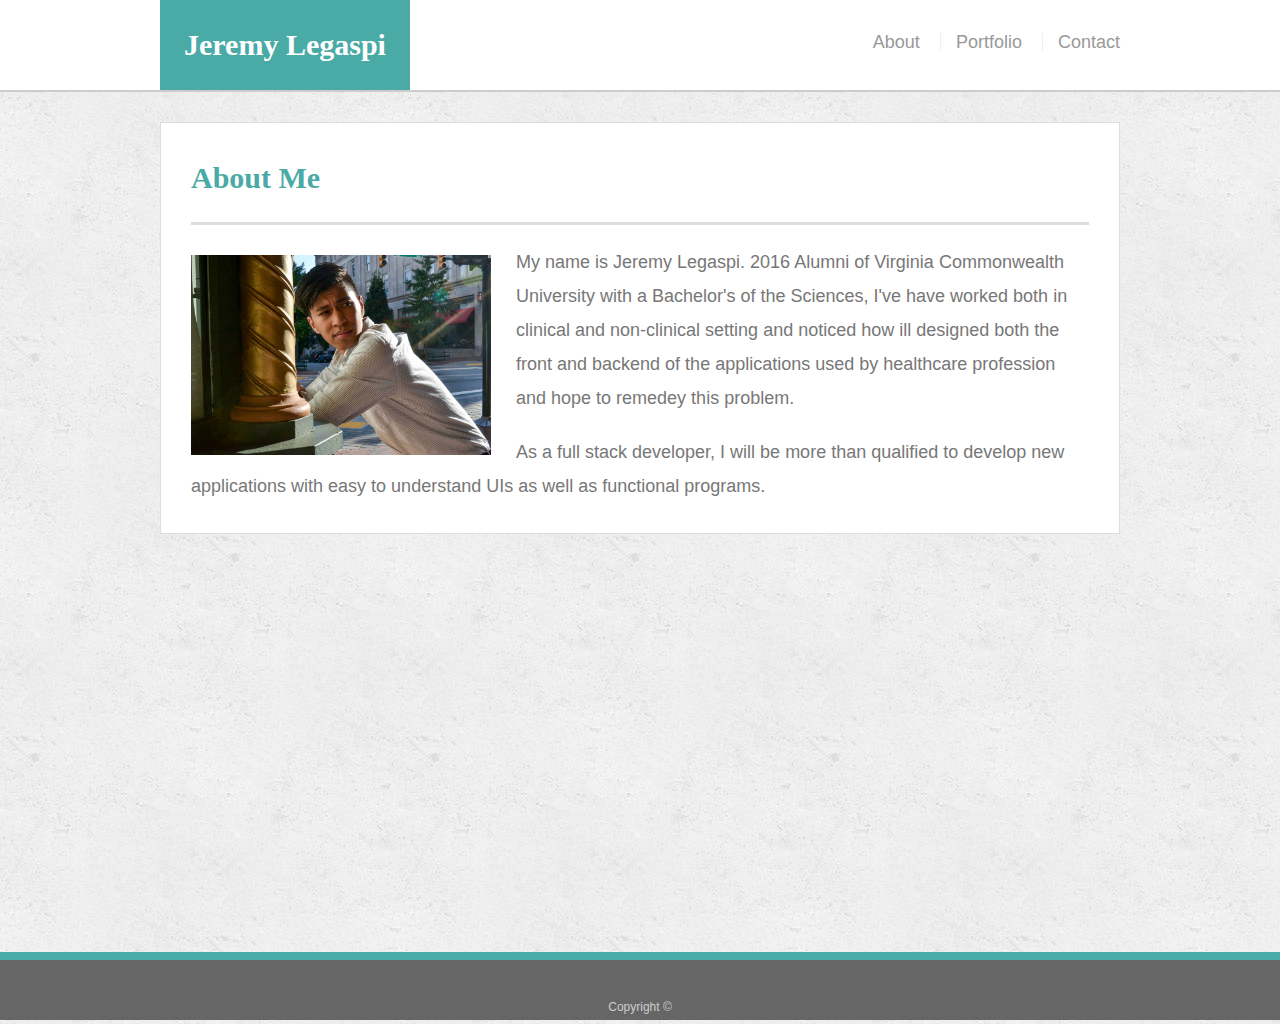
<file: index.html>
<!doctype html>
<html lang="en-us">

<head>
  <meta charset="UTF-8">
  <title>About | Jeremy Legaspi</title>
  <link rel="stylesheet" type="text/css" href="assets/css/reset.css">
  <link rel="stylesheet" type="text/css" href="assets/css/style.css">
</head>

<body>

  <header id="masthead">
    <div class="container">
      <a href="index.html" id="logo">Jeremy Legaspi</a>
      <nav>
        <ul class = "navbar">
          <a href="index.html">About</a>
          <a href="portfolio.html">Portfolio</a>
          <a href="contact.html">Contact</a>
        </ul>
      </nav>
    </div>
  </header>

  <div id="main-container" class="container">
    <section class="main-section">
      <h1>About Me</h1>

      <img src="assets/images/propic.jpeg" class="auth-image" alt="Your Name">

      <p>
        My name is Jeremy Legaspi. 2016 Alumni of Virginia Commonwealth University with a Bachelor's of the Sciences, I've have worked both in clinical and non-clinical setting and noticed how ill designed both the front and backend of the applications used by healthcare profession and hope to remedey this problem.  
      </p>

      <p>
        As a full stack developer, I will be more than qualified to develop new applications with easy to understand UIs as well as functional programs.
      </p>

    </section>

  </div>

  <footer>
    <div class="container">
      Copyright &copy; 
    </div>
  </footer>
</body>

</html>
</file>
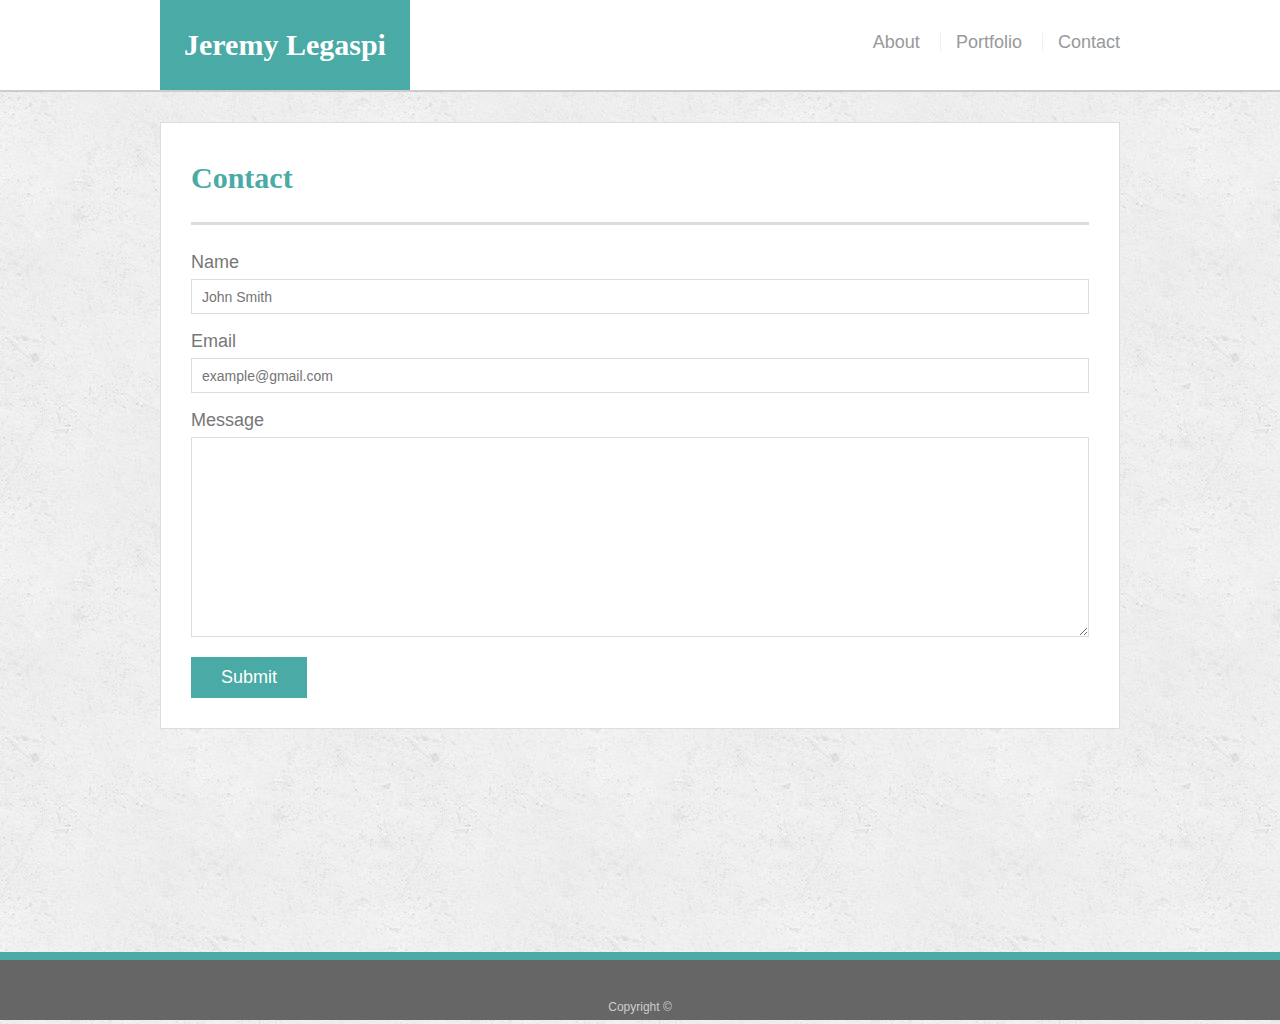
<file: contact.html>
<!doctype html>
<html lang="en-us">

<head>
  <meta charset="UTF-8">
  <title>Contact | Jeremy Legaspi</title>
  <link rel="stylesheet" type="text/css" href="assets/css/reset.css">
  <link rel="stylesheet" type="text/css" href="assets/css/style.css">
</head>

<body>

  <header id="masthead">
    <div class="container">
      <a href="index.html" id="logo">Jeremy Legaspi</a>
      <nav>
        <ul class = "navbar">
          <a href="index.html">About</a>
          <a href="portfolio.html">Portfolio</a>
          <a href="contact.html">Contact</a>
        </ul>
      </nav>
    </div>
  </header>

  <div id="main-container" class="container">
    <section class="main-section">
      <h1>Contact</h1>

      <form id="contact-form">
        <ul>
          <li>
            <label for="name">Name</label>
            <input type="text" id="name" name="name" placeholder="John Smith" required="required">
          </li>
          <li>
            <label for="email">Email</label>
            <input type="email" id="email" name="email" placeholder="example@gmail.com" required="required">
          </li>
          <li>
            <label for="message">Message</label>
            <textarea id="message" name="message" required="required"></textarea>
          </li>
        </ul>
        <input type="submit">
      </form>

    </section>

  </div>

  <footer>
    <div class="container">
      Copyright &copy; 
    </div>
  </footer>
</body>

</html>
</file>
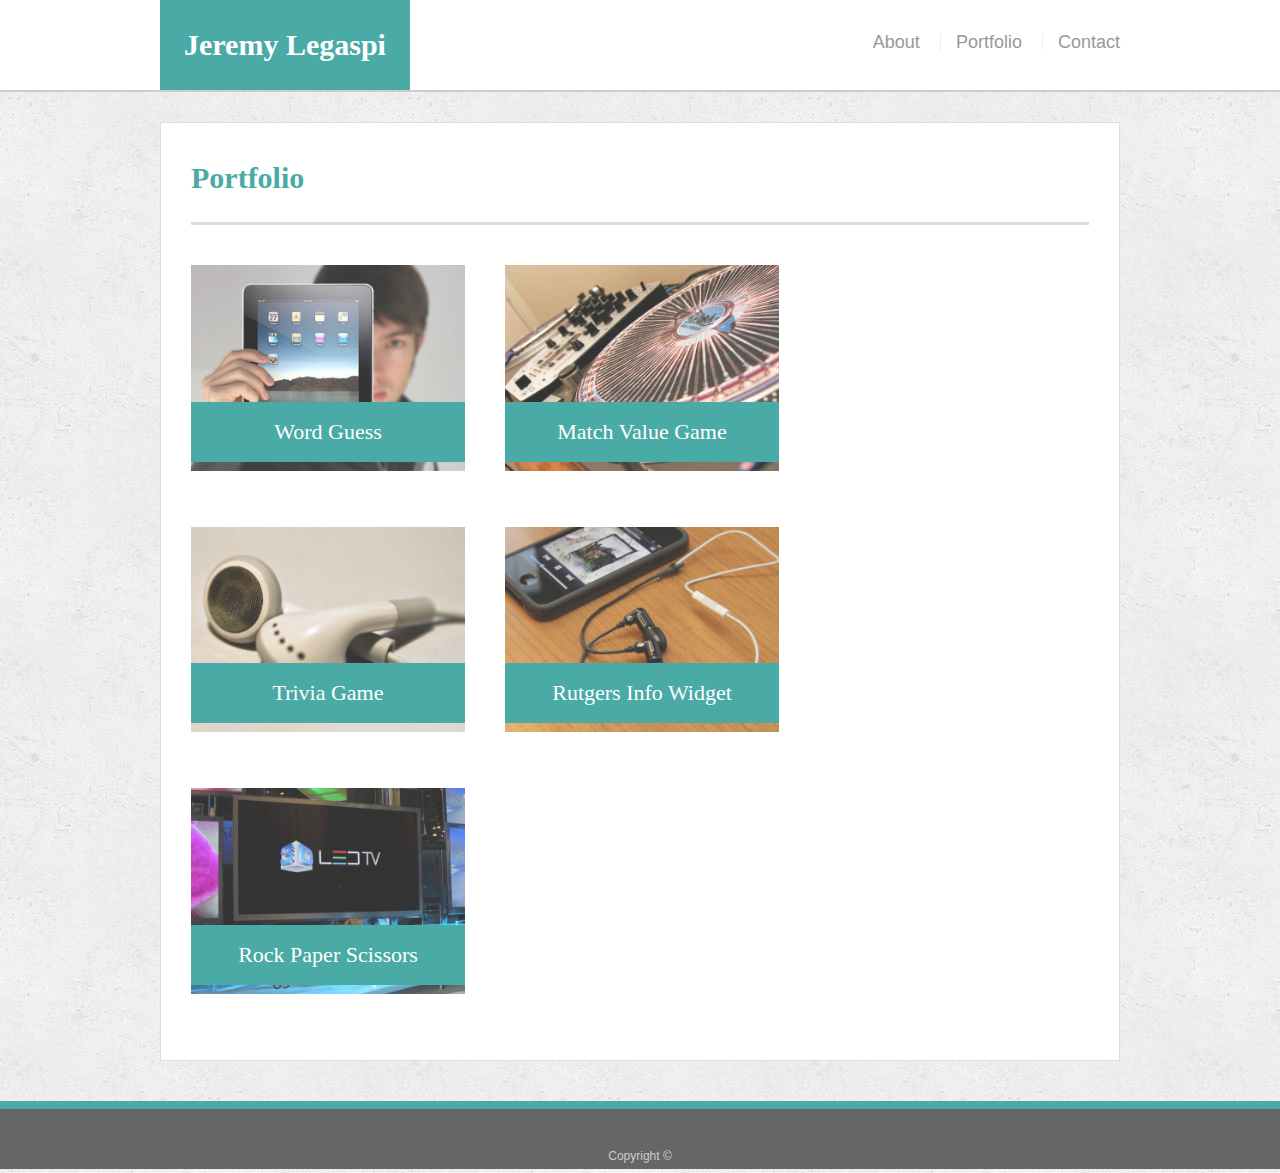
<file: portfolio.html>
<!doctype html>
<html lang="en-us">

<head>
  <meta charset="UTF-8">
  <title>Portfolio | Jeremy Legaspi</title>
  <link rel="stylesheet" type="text/css" href="assets/css/reset.css">
  <link rel="stylesheet" type="text/css" href="assets/css/style.css">
</head>

<body>

  <header id="masthead">
    <div class="container">
      <a href="index.html" id="logo">Jeremy Legaspi</a>
      <nav>
        <ul class = "navbar">
          <a href="index.html">About</a>
          <a href="portfolio.html">Portfolio</a>
          <a href="contact.html">Contact</a>
        </ul>
      </nav>
    </div>
  </header>

  <div id="main-container" class="container">
    <section class="main-section">
      <h1>Portfolio</h1>

      <div class="work">
        <img src="assets/images/technics-q-c-640-480-1.jpg" alt="Word Guess">
        
        <h3><a  href= "https://ijeli.github.io/game/" target="_blank" style="text-decoration:none; color: white;">Word Guess</a></h3>
      </div>
      <div class="work">
        <img src="assets/images/technics-q-c-640-480-2.jpg" alt="RPG Game">

        <h3><a  href= "https://ijeli.github.io/unit-4-game/" target="_blank" style="text-decoration:none; color: white;">Match Value Game</a></h3>
      </div>
      <div class="work">
        <img src="assets/images/technics-q-c-640-480-5.jpg" alt="Trivia Game">

        <h3><a  href= "https://ijeli.github.io/TriviaGame/" target="_blank" style="text-decoration:none; color: white;">Trivia Game</a></h3>
      </div>
      <div class="work">
        <img src="assets/images/technics-q-c-640-480-7.jpg" alt="Rutgers Info Widget">

        <h3>Rutgers Info Widget</h3>
      </div>
      <div class="work">
        <img src="assets/images/technics-q-c-640-480-9.jpg" alt="Rock Paper Scissors">

        <h3>Rock Paper Scissors</h3>
      </div>

    </section>

  </div>

  <footer>
    <div class="container">
      Copyright &copy; 
    </div>
  </footer>
</body>

</html>
</file>
<file: assets/css/style.css>
body {
  font-family: Arial, "Helvetica Neue", Helvetica, sans-serif;
  font-size: 18px;
  line-height: 34px;
  color: #777;
  background: url("../images/concrete_seamless.png");
}

* {
  box-sizing: border-box;
}

/* general */

.container {
  width: 100%;
  max-width: 960px;
  margin: 0 auto;
  clear: both;
}

h1,
h2,
h3,
p {
  margin-bottom: 20px;
}

p:last-child {
  margin-bottom: 0;
}

h1,
h2,
h3 {
  font-family: Georgia, Times, "Times New Roman", serif;
  font-weight: 700;
  color: #4aaaa5;
}

h1 {
  padding-bottom: 20px;
  font-size: 30px;
  line-height: 49px;
  border-bottom: 3px solid #ddd;
}

h2,
h3 {
  font-size: 22px;
}

/* header */

#masthead {
  position: static;
  z-index: 99;
  width: 100%;
  margin: 0 0 30px;
  overflow: auto;
  color: #fff;
  background: #fff;
  border-bottom: 2px solid #ccc;
}

#logo {
  float: left;
  width: 250px;
  height: 90px;
  font-family: Georgia, Times, "Times New Roman", serif;
  font-size: 30px;
  font-weight: 700;
  line-height: 90px;
  color: #fff;
  text-align: center;
  text-decoration: none;
  background: #4aaaa5;
}

.navbar li, .navbar a {
  display: inline-block; 
}

nav {
  float: right;
  margin-top: 25px;
}

nav a {
  display: inline-block;
  padding-left: 15px;
  margin-left: 15px;
  line-height: 18px;
  color: #999;
  text-decoration: none;
  border-left: 1px solid #efefef;
}

nav a:first-child {
  border-left: 0 none;
}

/* footer */

footer {
  padding: 30px 0;
  clear: both;
  font-size: 12px;
  color: #fff;
  color: #ccc;
  text-align: center;
  background: #666;
  border-top: 8px solid #4aaaa5;
  height: 50px;
}

h3, h2 {
  padding-bottom: 20px;
  margin-bottom: 15px;
  line-height: 22px;
  border-bottom: 2px solid #eee;
}

/* main */

#main-container {
  padding-top: 0px;
  min-height: calc(100vh - 70px);
}

.main-section {
  float: left;
  width: 100%;
  max-width: 960px;
  padding: 30px;
  margin: 0 0 40px;
  background: #fff;
  border: 1px solid #ddd;
}

/* portfolio page */

.work {
  position: relative;
  float: left;
  width: 274px;
  margin: 20px 0 25px;
  overflow: auto;
}

.work:nth-child(even) {
  margin-right: 40px;
}

.work img {
  width: 100%;
  border: 0 none;
  opacity: 0.8;
}

.work h3 {
  position: absolute;
  bottom: 20px;
  width: 100%;
  padding: 15px;
  margin-bottom: 0;
  font-weight: 300;
  line-height: 30px;
  color: #fff;
  text-align: center;
  background: #4aaaa5;
  border-bottom: 0;
}

.auth-image {
  float: left;
  width: 300px;
  height: auto;
  margin-top: 10px;
  margin-right: 25px;
}

/* contact page */

#contact-form ul {
  margin-bottom: 20px;
}

#contact-form li {
  margin-bottom: 10px;
}

label,
input[type=text],
input[type=email],
textarea {
  display: block;
  width: 100%;
}

input[type=text],
input[type=email],
textarea {
  height: 35px;
  padding: 0 10px;
  font-size: 14px;
  border: 1px solid #ddd;
}

textarea {
  height: 200px;
}

input[type=submit] {
  padding: 10px 30px;
  font-size: 18px;
  color: #fff;
  cursor: pointer;
  background: #4aaaa5;
  border: 0 none;
}


@media (max-width: 980px) {

  #logo {
    position: relative;
    left: 20px;
  }

  #main-container {
    width: 70%;
    float: left;
    padding-top: 0px;
    margin-left: 20px;
  }

  .navbar {
    margin-right: 50px;
  }
}

@media (max-width: 768px) {
  #logo {
    position: relative;
    left: 20px;
  }

  #main-container {
    width: 95%;
    margin-left: 20px;
    margin-right: 20px;

  }

  .navbar {
    margin-right: 50px;
  }

  .work {
    position: relative;
    float: left;
    width: 300px;
    margin: 20px 0 25px;
    overflow: auto;
  }

}

@media (max-width: 640px) {
  #logo {
    width: 100%;
  }

  #main-container {
    width: 95%;
    margin-left: 20px;
    margin-right: 20px;
  }

  .navbar {
    position: relative;
    left: -130px;
    top: -11px;
  }

  .work {
    position: relative;
    float: left;
    width: 100%;
    margin: 20px 0 25px;
    overflow: auto;
  }

  .auth-image {
    width: 100%;
  }

}
</file>
